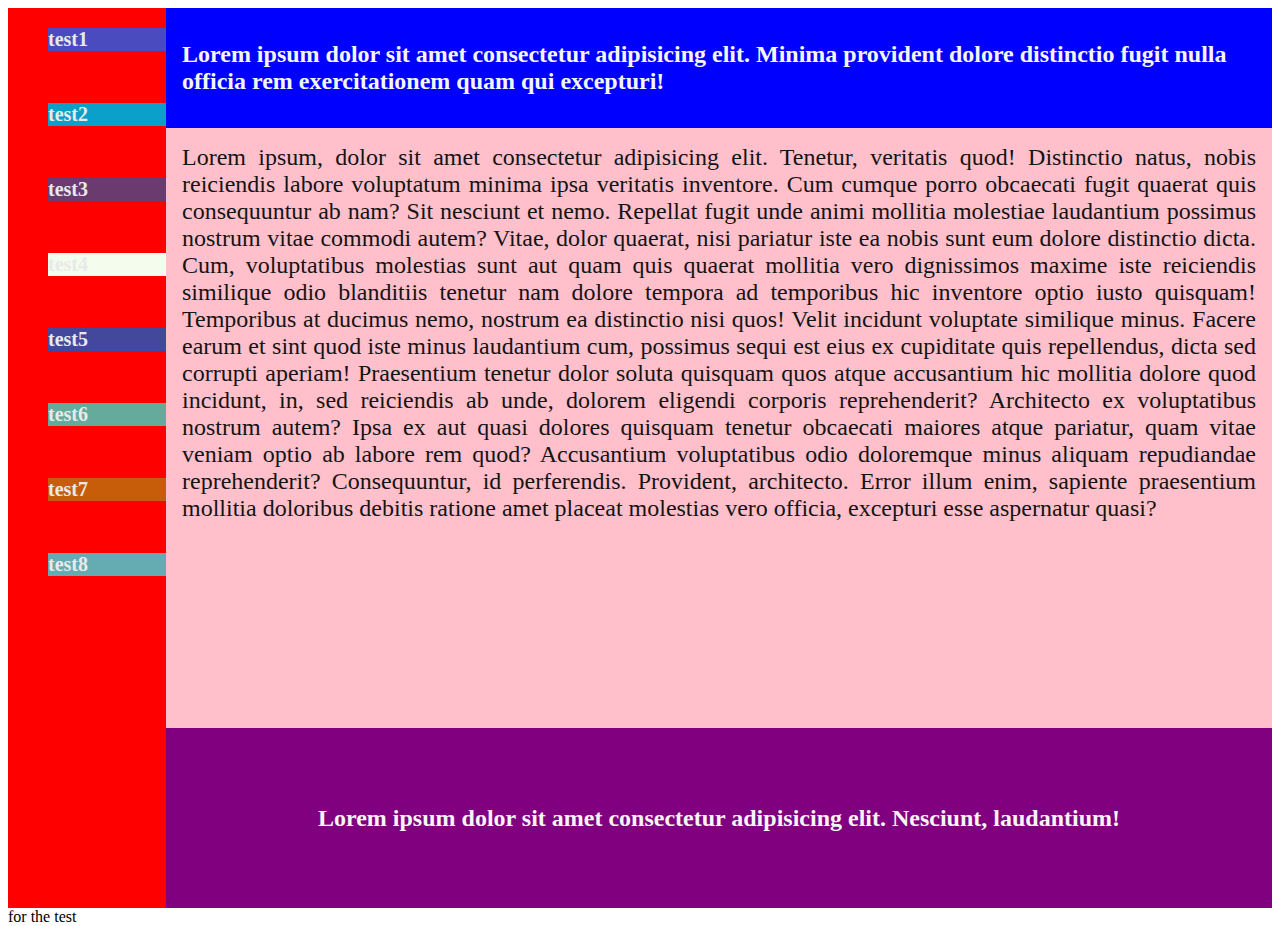
<file: index.html>
<!DOCTYPE html>
<html lang="fa">
  <head>
    <meta charset="UTF-8" />
    <meta name="viewport" content="width=device-width, initial-scale=1.0" />
    <title>Document</title>
    <link rel="stylesheet" href="style.css" />
    <script defer src="main.js"></script>
  </head>
  <body>
    <div class="container">
      <header>
        Lorem ipsum dolor sit amet consectetur adipisicing elit. Minima
        provident dolore distinctio fugit nulla officia rem exercitationem quam
        qui excepturi!
      </header>
      <aside>
        <ul>
          <li>
            <a href="test.html" target="_blank"> test1 </a>
          </li>
          <li>test2</li>
          <li>test3</li>
          <li>test4</li>
          <li>test5</li>
          <li>test6</li>
          <li>test7</li>
          <li>test8</li>
        </ul>
      </aside>
      <article>
        Lorem ipsum, dolor sit amet consectetur adipisicing elit. Tenetur,
        veritatis quod! Distinctio natus, nobis reiciendis labore voluptatum
        minima ipsa veritatis inventore. Cum cumque porro obcaecati fugit
        quaerat quis consequuntur ab nam? Sit nesciunt et nemo. Repellat fugit
        unde animi mollitia molestiae laudantium possimus nostrum vitae commodi
        autem? Vitae, dolor quaerat, nisi pariatur iste ea nobis sunt eum dolore
        distinctio dicta. Cum, voluptatibus molestias sunt aut quam quis quaerat
        mollitia vero dignissimos maxime iste reiciendis similique odio
        blanditiis tenetur nam dolore tempora ad temporibus hic inventore optio
        iusto quisquam! Temporibus at ducimus nemo, nostrum ea distinctio nisi
        quos! Velit incidunt voluptate similique minus. Facere earum et sint
        quod iste minus laudantium cum, possimus sequi est eius ex cupiditate
        quis repellendus, dicta sed corrupti aperiam! Praesentium tenetur dolor
        soluta quisquam quos atque accusantium hic mollitia dolore quod
        incidunt, in, sed reiciendis ab unde, dolorem eligendi corporis
        reprehenderit? Architecto ex voluptatibus nostrum autem? Ipsa ex aut
        quasi dolores quisquam tenetur obcaecati maiores atque pariatur, quam
        vitae veniam optio ab labore rem quod? Accusantium voluptatibus odio
        doloremque minus aliquam repudiandae reprehenderit? Consequuntur, id
        perferendis. Provident, architecto. Error illum enim, sapiente
        praesentium mollitia doloribus debitis ratione amet placeat molestias
        vero officia, excepturi esse aspernatur quasi?
      </article>
      <footer>
        Lorem ipsum dolor sit amet consectetur adipisicing elit. Nesciunt,
        laudantium!
      </footer>
    </div>
    <div>
      for the test
    </div>
  </body>
</html>
</file>
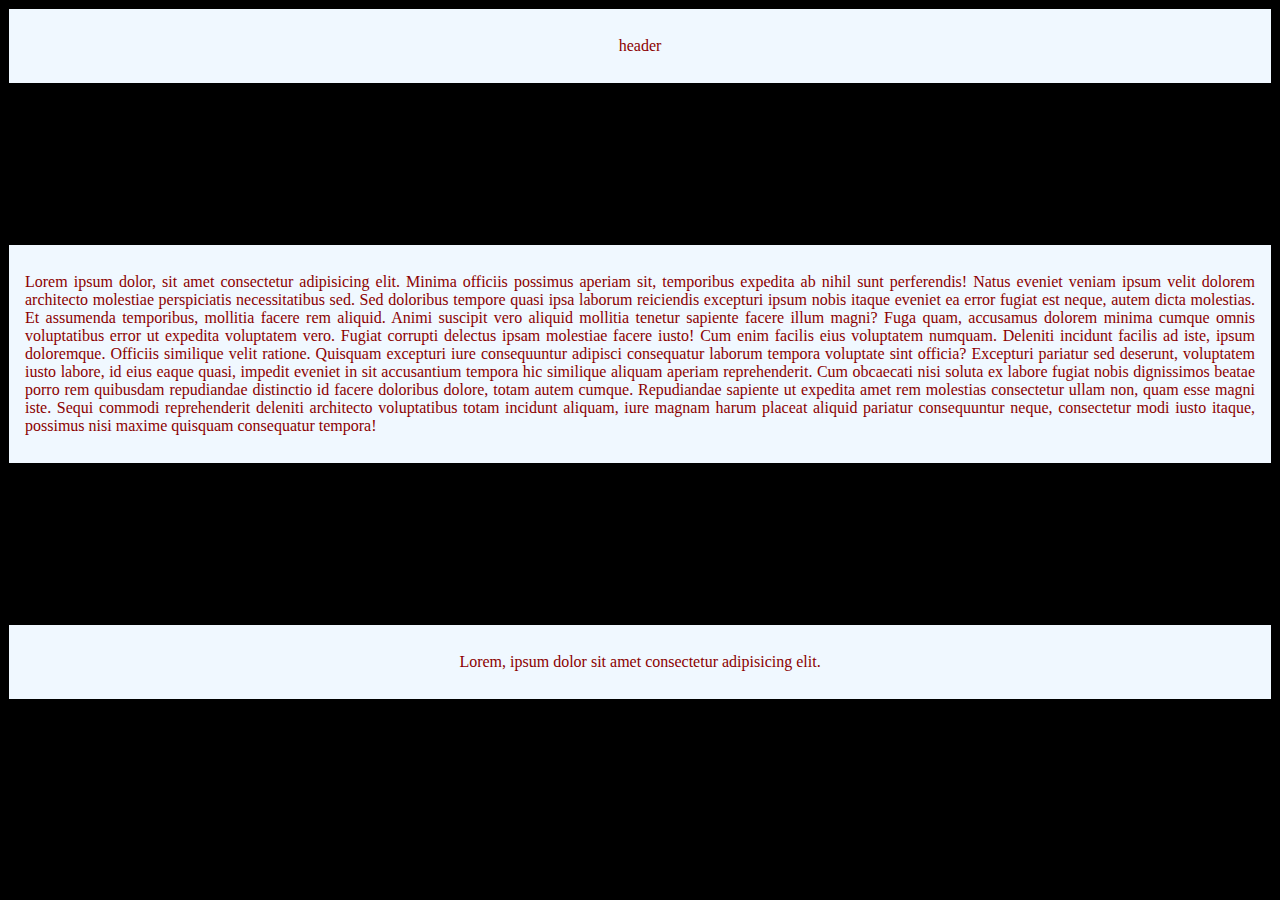
<file: test.html>
<!DOCTYPE html>
<html lang="en">
  <head>
    <meta charset="UTF-8" />
    <meta name="viewport" content="width=device-width, initial-scale=1.0" />
    <link rel="stylesheet" href="test.css" />
    <title>test</title>
  </head>
  <body>
    <div class="container">
      <div>
        <header>header</header>
      </div>
      <div>
        <article>
          Lorem ipsum dolor, sit amet consectetur adipisicing elit. Minima
          officiis possimus aperiam sit, temporibus expedita ab nihil sunt
          perferendis! Natus eveniet veniam ipsum velit dolorem architecto
          molestiae perspiciatis necessitatibus sed. Sed doloribus tempore quasi
          ipsa laborum reiciendis excepturi ipsum nobis itaque eveniet ea error
          fugiat est neque, autem dicta molestias. Et assumenda temporibus,
          mollitia facere rem aliquid. Animi suscipit vero aliquid mollitia
          tenetur sapiente facere illum magni? Fuga quam, accusamus dolorem
          minima cumque omnis voluptatibus error ut expedita voluptatem vero.
          Fugiat corrupti delectus ipsam molestiae facere iusto! Cum enim
          facilis eius voluptatem numquam. Deleniti incidunt facilis ad iste,
          ipsum doloremque. Officiis similique velit ratione. Quisquam excepturi
          iure consequuntur adipisci consequatur laborum tempora voluptate sint
          officia? Excepturi pariatur sed deserunt, voluptatem iusto labore, id
          eius eaque quasi, impedit eveniet in sit accusantium tempora hic
          similique aliquam aperiam reprehenderit. Cum obcaecati nisi soluta ex
          labore fugiat nobis dignissimos beatae porro rem quibusdam repudiandae
          distinctio id facere doloribus dolore, totam autem cumque. Repudiandae
          sapiente ut expedita amet rem molestias consectetur ullam non, quam
          esse magni iste. Sequi commodi reprehenderit deleniti architecto
          voluptatibus totam incidunt aliquam, iure magnam harum placeat aliquid
          pariatur consequuntur neque, consectetur modi iusto itaque, possimus
          nisi maxime quisquam consequatur tempora!
        </article>
      </div>

      <div>
        <footer>
          Lorem, ipsum dolor sit amet consectetur adipisicing elit.
        </footer>
      </div>
    </div>
  </body>
</html>
</file>
<file: style.css>
body {
  height: 100vh;
}
a {
  text-decoration: none;
  color: inherit;
}
.container {
  display: grid;
  grid-template-columns: 1fr 7fr;
  grid-template-rows: 2fr 10fr 3fr;
  height: 100%;
}
header,
footer {
  display: flex;
  justify-content: center;
  align-items: center;
  color: whitesmoke;
  font-weight: bold;
  font-size: 1.5rem;
}

header {
  grid-column: 2/-1;
  grid-row: 1;
  background-color: blue;
  padding: 0 1rem;
}
header::selection {
  background-color: red;
}
article {
  grid-column: 2/-1;
  grid-row: 2;
  background-color: pink;
  color: #141414;
  padding: 1rem;
  font-size: 1.5rem;
  font-weight: 400;
  text-align: justify;
}
aside {
  grid-column: 1;
  grid-row: 1/-1;
  background-color: red;
}
aside ul {
  list-style: none;
  color: rgb(234, 233, 233);
  font-size: 1.25rem;
  font-weight: 600;
  display: flex;
  flex-direction: column;
  row-gap: 3.25rem;
  cursor: pointer;
}
aside ul li {
  transition: all 0.3s linear;
}
aside ul li:hover,
aside ul li a:hover {
  color: grey;
}
footer {
  grid-column: 2/-1;
  grid-row: 3;
  background-color: purple;
}
</file>
<file: test.css>
body {
  background-color: black;
}
.container {
  display: flex;
  flex-direction: column;
  row-gap: 10rem;
}
.container div:nth-child(-n + 3) {
  padding: 1.75rem 1rem;
  border: 1px solid black;
  background-color: aliceblue;
  color: darkred;
  display: flex;
  justify-content: center;
  align-items: center;
  text-align: justify;
}
</file>
